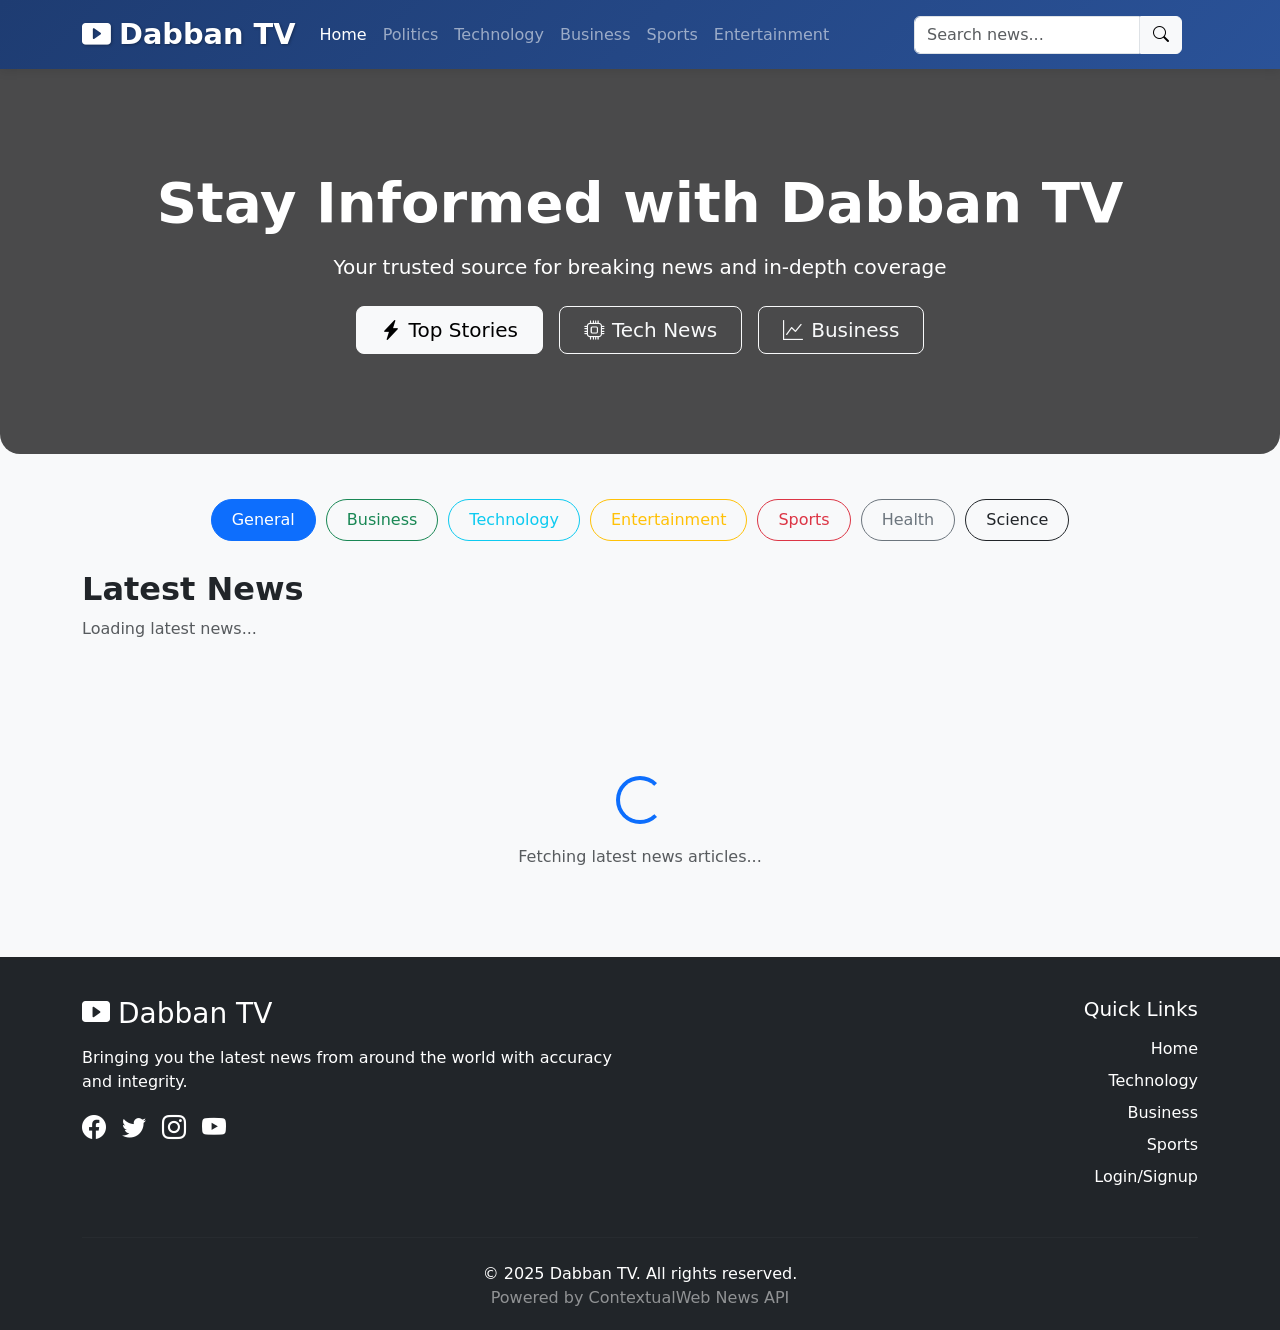
<file: index.html>
<!DOCTYPE html>
<html lang="en">
<head>
    <meta charset="UTF-8">
    <meta name="viewport" content="width=device-width, initial-scale=1.0">
    <title>Dabban TV - News Portal</title>
    <!-- Bootstrap 5 CSS -->
    <link href="https://cdn.jsdelivr.net/npm/bootstrap@5.3.0/dist/css/bootstrap.min.css" rel="stylesheet">
    <!-- Bootstrap Icons -->
    <link rel="stylesheet" href="https://cdn.jsdelivr.net/npm/bootstrap-icons@1.10.0/font/bootstrap-icons.css">
   <!--all pages style link-->
    <link rel="stylesheet" href="styles.css">
</head>
<body>
    <!-- Navigation -->
    <nav class="navbar navbar-expand-lg navbar-dark">
        <div class="container">
            <a class="navbar-brand" href="#">
                <i class="bi bi-play-btn-fill me-2"></i>Dabban TV
            </a>
            <button class="navbar-toggler" type="button" data-bs-toggle="collapse" data-bs-target="#navbarContent">
                <span class="navbar-toggler-icon"></span>
            </button>
            <div class="collapse navbar-collapse" id="navbarContent">
                <ul class="navbar-nav me-auto mb-2 mb-lg-0">
                    <li class="nav-item"><a class="nav-link active category-nav" href="#" data-category="general">Home</a></li>
                    <li class="nav-item"><a class="nav-link category-nav" href="#" data-category="politics">Politics</a></li>
                    <li class="nav-item"><a class="nav-link category-nav" href="#" data-category="technology">Technology</a></li>
                    <li class="nav-item"><a class="nav-link category-nav" href="#" data-category="business">Business</a></li>
                    <li class="nav-item"><a class="nav-link category-nav" href="#" data-category="sports">Sports</a></li>
                    <li class="nav-item"><a class="nav-link category-nav" href="#" data-category="entertainment">Entertainment</a></li>
                </ul>
                <div class="d-flex search-box align-items-center">
                    <input type="text" class="form-control rounded-0 rounded-start" id="searchInput" placeholder="Search news...">
                    <button class="btn btn-light rounded-0 rounded-end" id="searchBtn">
                        <i class="bi bi-search"></i>
                    </button>
                    
                    <!-- User Menu -->
                    <div class="dropdown ms-3" id="userMenuContainer">
                        <!-- This will be populated by JavaScript -->
                    </div>
                </div>
            </div>
        </div>
    </nav>

    <!-- Auth Modals -->
    <div class="modal fade auth-modal" id="authModal" tabindex="-1">
        <div class="modal-dialog modal-dialog-centered">
            <div class="modal-content">
                <div class="modal-header">
                    <button type="button" class="btn-close" data-bs-dismiss="modal"></button>
                </div>
                <div class="modal-body">
                    <ul class="nav nav-tabs auth-tabs mb-4" id="authTabs">
                        <li class="nav-item">
                            <button class="nav-link active" data-bs-toggle="tab" data-bs-target="#loginTab">Login</button>
                        </li>
                        <li class="nav-item">
                            <button class="nav-link" data-bs-toggle="tab" data-bs-target="#signupTab">Sign Up</button>
                        </li>
                    </ul>
                    
                    <div class="tab-content">
                        <!-- Login Form -->
                        <div class="tab-pane fade show active" id="loginTab">
                            <form class="auth-form" id="loginForm">
                                <div class="mb-3">
                                    <input type="email" class="form-control" id="loginEmail" placeholder="Email address" required>
                                </div>
                                <div class="mb-3">
                                    <input type="password" class="form-control" id="loginPassword" placeholder="Password" required>
                                    <div class="form-text text-end">
                                        <a href="#" class="text-decoration-none" id="forgotPassword">Forgot password?</a>
                                    </div>
                                </div>
                                <div class="form-check mb-3">
                                    <input class="form-check-input" type="checkbox" id="rememberMe">
                                    <label class="form-check-label" for="rememberMe">Remember me</label>
                                </div>
                                <button type="submit" class="btn btn-primary auth-btn">Login</button>
                                
                                <div class="divider">
                                    <span>Or continue with</span>
                                </div>
                                
                                <div class="social-login">
                                    <button type="button" class="social-btn google">
                                        <i class="bi bi-google"></i> Google
                                    </button>
                                    <button type="button" class="social-btn facebook">
                                        <i class="bi bi-facebook"></i> Facebook
                                    </button>
                                </div>
                            </form>
                        </div>
                        
                        <!-- Signup Form -->
                        <div class="tab-pane fade" id="signupTab">
                            <form class="auth-form" id="signupForm">
                                <div class="row">
                                    <div class="col-md-6 mb-3">
                                        <input type="text" class="form-control" id="signupFirstName" placeholder="First name" required>
                                    </div>
                                    <div class="col-md-6 mb-3">
                                        <input type="text" class="form-control" id="signupLastName" placeholder="Last name" required>
                                    </div>
                                </div>
                                <div class="mb-3">
                                    <input type="email" class="form-control" id="signupEmail" placeholder="Email address" required>
                                </div>
                                <div class="mb-3">
                                    <input type="password" class="form-control" id="signupPassword" placeholder="Password" required>
                                </div>
                                <div class="mb-3">
                                    <input type="password" class="form-control" id="signupConfirmPassword" placeholder="Confirm password" required>
                                </div>
                                <div class="form-check mb-3">
                                    <input class="form-check-input" type="checkbox" id="termsAgreement" required>
                                    <label class="form-check-label" for="termsAgreement">
                                        I agree to the <a href="#" class="text-decoration-none">Terms & Conditions</a>
                                    </label>
                                </div>
                                <button type="submit" class="btn btn-success auth-btn">Create Account</button>
                                
                                <div class="divider">
                                    <span>Or sign up with</span>
                                </div>
                                
                                <div class="social-login">
                                    <button type="button" class="social-btn google">
                                        <i class="bi bi-google"></i> Google
                                    </button>
                                    <button type="button" class="social-btn facebook">
                                        <i class="bi bi-facebook"></i> Facebook
                                    </button>
                                </div>
                            </form>
                        </div>
                    </div>
                </div>
            </div>
        </div>
    </div>

    <!-- Forgot Password Modal -->
    <div class="modal fade" id="forgotPasswordModal" tabindex="-1">
        <div class="modal-dialog modal-dialog-centered">
            <div class="modal-content">
                <div class="modal-header">
                    <h5 class="modal-title">Reset Password</h5>
                    <button type="button" class="btn-close" data-bs-dismiss="modal"></button>
                </div>
                <div class="modal-body">
                    <form id="forgotPasswordForm">
                        <div class="mb-3">
                            <label for="resetEmail" class="form-label">Enter your email address</label>
                            <input type="email" class="form-control" id="resetEmail" required>
                            <div class="form-text">We'll send you a link to reset your password</div>
                        </div>
                        <button type="submit" class="btn btn-primary w-100">Send Reset Link</button>
                    </form>
                </div>
            </div>
        </div>
    </div>

    <!-- Hero Section -->
    <div class="hero-section">
        <div class="container text-center">
            <h1 class="display-4 fw-bold mb-3">Stay Informed with Dabban TV</h1>
            <p class="lead mb-4">Your trusted source for breaking news and in-depth coverage</p>
            <div class="d-flex flex-wrap justify-content-center gap-3">
                <button class="btn btn-light btn-lg px-4 category-nav" data-category="general">
                    <i class="bi bi-lightning-charge-fill me-2"></i>Top Stories
                </button>
                <button class="btn btn-outline-light btn-lg px-4 category-nav" data-category="technology">
                    <i class="bi bi-cpu me-2"></i>Tech News
                </button>
                <button class="btn btn-outline-light btn-lg px-4 category-nav" data-category="business">
                    <i class="bi bi-graph-up me-2"></i>Business
                </button>
            </div>
        </div>
    </div>

    <!-- Main Content -->
    <main class="container flex-grow-1">
        <!-- Category Filter -->
        <div class="row mb-4">
            <div class="col-12">
                <div class="d-flex flex-wrap justify-content-center">
                    <button class="btn btn-outline-primary category-btn category-nav active" data-category="general">General</button>
                    <button class="btn btn-outline-success category-btn category-nav" data-category="business">Business</button>
                    <button class="btn btn-outline-info category-btn category-nav" data-category="technology">Technology</button>
                    <button class="btn btn-outline-warning category-btn category-nav" data-category="entertainment">Entertainment</button>
                    <button class="btn btn-outline-danger category-btn category-nav" data-category="sports">Sports</button>
                    <button class="btn btn-outline-secondary category-btn category-nav" data-category="health">Health</button>
                    <button class="btn btn-outline-dark category-btn category-nav" data-category="science">Science</button>
                </div>
            </div>
        </div>

        <!-- Page Title -->
        <div class="row mb-4">
            <div class="col-12">
                <h2 id="pageTitle" class="fw-bold">Latest News</h2>
                <p id="resultsCount" class="text-muted">Loading latest news...</p>
                <div id="userGreeting" class="alert alert-info d-none" role="alert">
                    Welcome back, <span id="userName"></span>! Here are your personalized news recommendations.
                </div>
            </div>
        </div>

        <!-- Loading State -->
        <div id="loadingState" class="loading-container">
            <div class="text-center">
                <div class="spinner-border text-primary" style="width: 3rem; height: 3rem;" role="status">
                    <span class="visually-hidden">Loading...</span>
                </div>
                <p class="mt-3 text-muted">Fetching latest news articles...</p>
            </div>
        </div>

        <!-- Error State -->
        <div id="errorState" class="alert alert-danger d-none" role="alert">
            <h4 class="alert-heading">
                <i class="bi bi-exclamation-triangle-fill me-2"></i>Unable to Load News
            </h4>
            <p id="errorMessage">There was an error loading the news. Please try again later.</p>
            <button id="retryBtn" class="btn btn-danger">
                <i class="bi bi-arrow-clockwise me-2"></i>Retry
            </button>
        </div>

        <!-- News Grid -->
        <div id="newsGrid" class="row row-cols-1 row-cols-md-2 row-cols-lg-3 g-4">
            <!-- News cards will be inserted here -->
        </div>

        <!-- No Results -->
        <div id="noResults" class="text-center py-5 d-none">
            <div class="py-5">
                <i class="bi bi-newspaper" style="font-size: 4rem; color: #6c757d;"></i>
                <h3 class="mt-3">No News Found</h3>
                <p class="text-muted">Try a different category or search term</p>
            </div>
        </div>
    </main>

    <!-- Footer -->
    <footer class="footer">
        <div class="container">
            <div class="row">
                <div class="col-md-6 mb-4">
                    <h3 class="mb-3">
                        <i class="bi bi-play-btn-fill me-2"></i>Dabban TV
                    </h3>
                    <p class="mb-3">Bringing you the latest news from around the world with accuracy and integrity.</p>
                    <div class="d-flex gap-3">
                        <a href="#" class="text-white"><i class="bi bi-facebook" style="font-size: 1.5rem;"></i></a>
                        <a href="#" class="text-white"><i class="bi bi-twitter" style="font-size: 1.5rem;"></i></a>
                        <a href="#" class="text-white"><i class="bi bi-instagram" style="font-size: 1.5rem;"></i></a>
                        <a href="#" class="text-white"><i class="bi bi-youtube" style="font-size: 1.5rem;"></i></a>
                    </div>
                </div>
                <div class="col-md-6 text-md-end">
                    <h5 class="mb-3">Quick Links</h5>
                    <ul class="list-unstyled">
                        <li><a href="#" class="text-white text-decoration-none mb-2 d-inline-block category-nav" data-category="general">Home</a></li>
                        <li><a href="#" class="text-white text-decoration-none mb-2 d-inline-block category-nav" data-category="technology">Technology</a></li>
                        <li><a href="#" class="text-white text-decoration-none mb-2 d-inline-block category-nav" data-category="business">Business</a></li>
                        <li><a href="#" class="text-white text-decoration-none mb-2 d-inline-block category-nav" data-category="sports">Sports</a></li>
                        <li><a href="#" id="footerLogin" class="text-white text-decoration-none mb-2 d-inline-block">Login/Signup</a></li>
                    </ul>
                </div>
            </div>
            <hr class="my-4" style="border-color: rgba(255,255,255,0.1);">
            <div class="text-center">
                <p class="mb-0">&copy; 2025 Dabban TV. All rights reserved.</p>
                <p class="mb-0 text-white-50">Powered by ContextualWeb News API</p>
            </div>
        </div>
    </footer>

    <!-- JavaScript -->
    <script src="https://cdn.jsdelivr.net/npm/bootstrap@5.3.0/dist/js/bootstrap.bundle.min.js"></script>
    <script  href="script.js">
        
    </script>
</body>
</html>
</file>
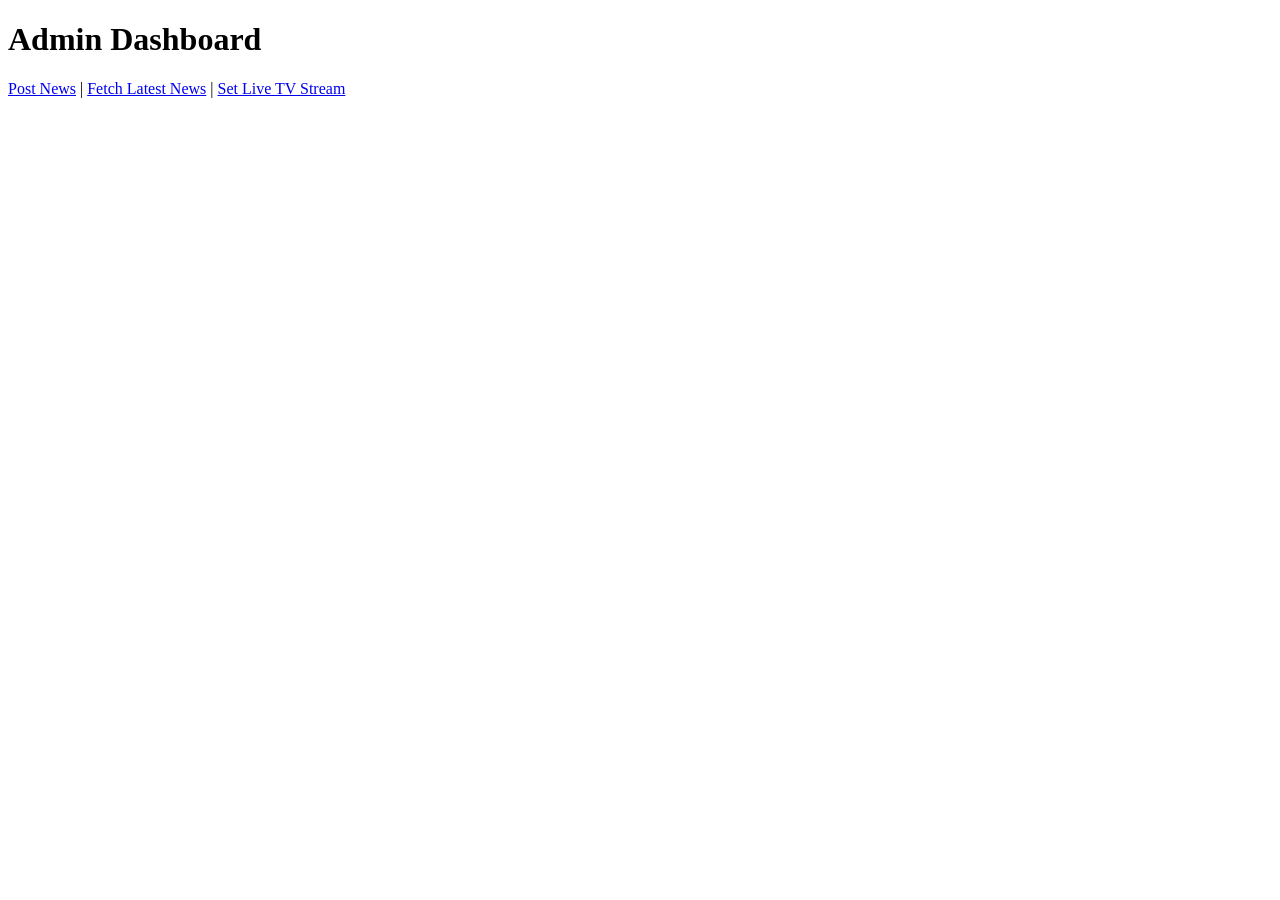
<file: admin.html>
<!DOCTYPE html>
<html lang="en">
<head>
    <meta charset="UTF-8">
    <meta name="viewport" content="width=device-width, initial-scale=1.0">
    <title>Document</title>
</head>
<body>
   <!-- 📌 8) *Admin Dashboard (HTML + PHP)*
admin/dashboard.html
```html-->
<h1>Admin Dashboard</h1>
<a href="admin_upload_news.html">Post News</a> |
<a href="fetch_api.php">Fetch Latest News</a> |
<a href="set_stream.html">Set Live TV Stream</a>

</body>

</html>
</file>
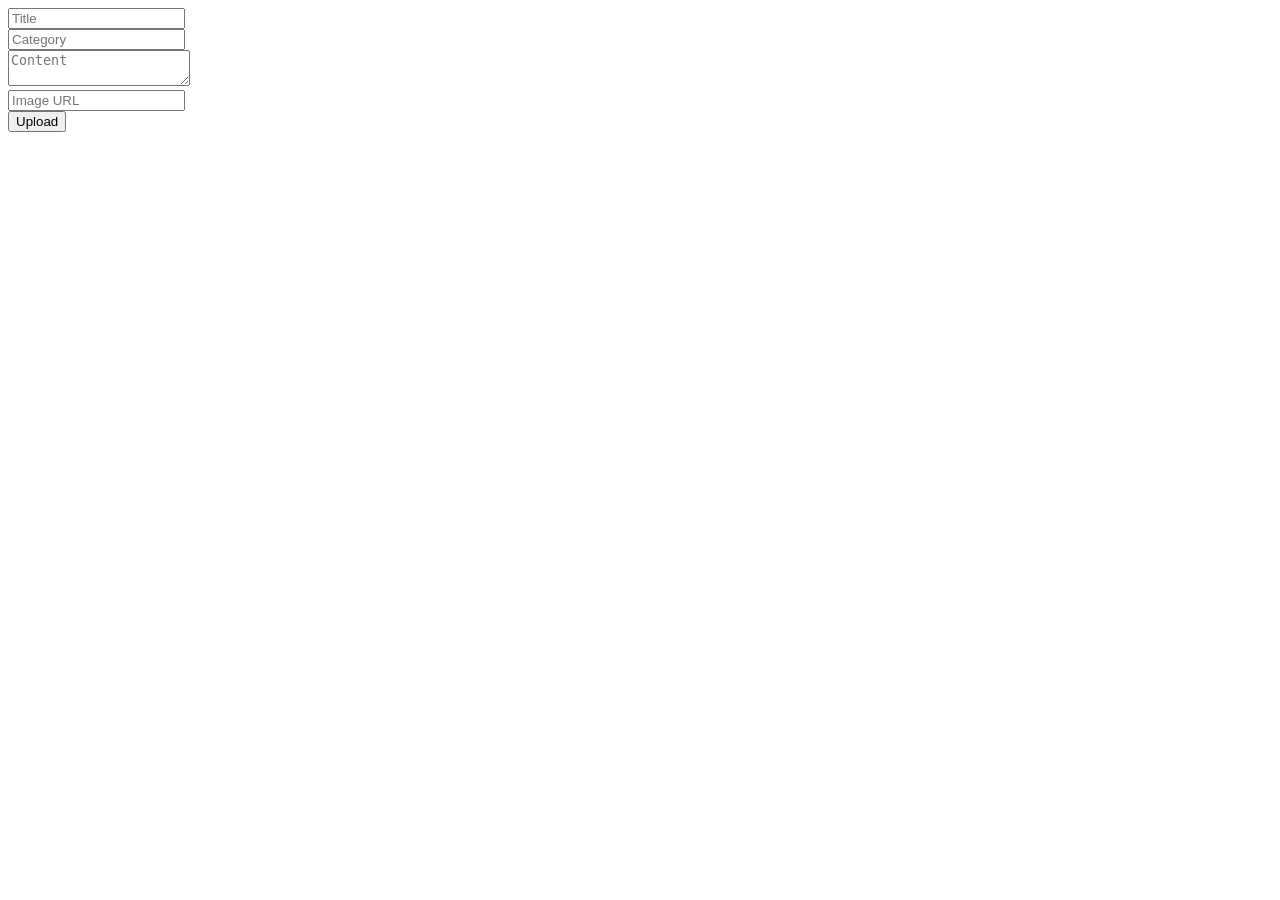
<file: admin_upload_news.html>
<!DOCTYPE html>
<html lang="en">
<head>
    <meta charset="UTF-8">
    <meta name="viewport" content="width=device-width, initial-scale=1.0">
    <title>Document</title>
</head>
<body>
  <!--📌 9) *Upload News Form (admin_upload_news.html)*-->
<form action="news.php?action=upload" method="POST">
  <input type="text" name="title" placeholder="Title"><br>
  <input type="text" name="category" placeholder="Category"><br>
  <textarea name="content" placeholder="Content"></textarea><br>
  <input type="text" name="image" placeholder="Image URL"><br>
  <button>Upload</button>
</form>

</body>

</html>
</file>
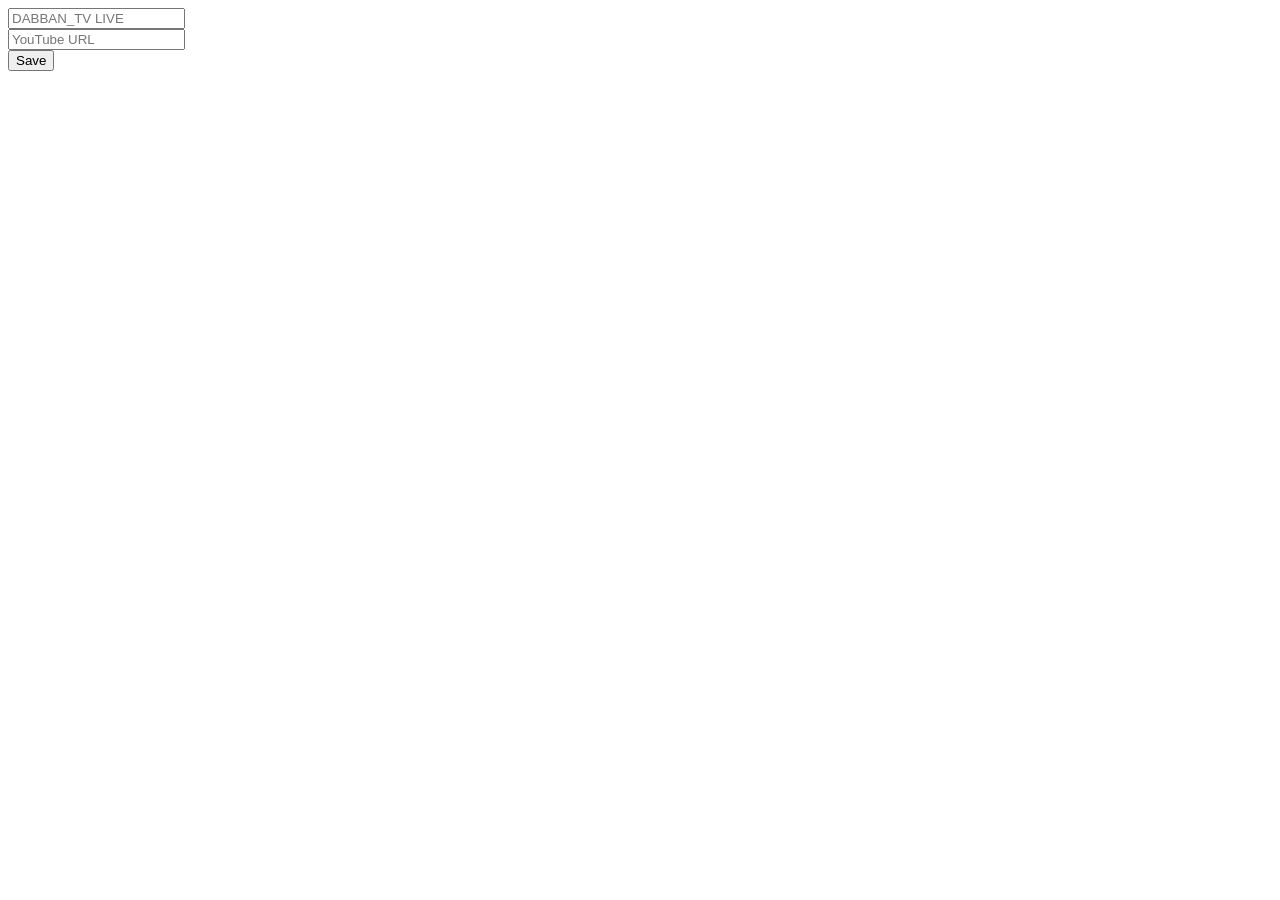
<file: set_stream.html>
<!DOCTYPE html>
<html lang="en">
<head>
    <meta charset="UTF-8">
    <meta name="viewport" content="width=device-width, initial-scale=1.0">
    <title>Document</title>
</head>
<body>
    <!--📌 10) *Live TV Stream Form (set_stream.html)*
```html-->
<form action="stream.php?action=set" method="POST">
  <input type="text" name="title" placeholder="DABBAN_TV LIVE"><br>
  <input type="text" name="url" placeholder="YouTube URL"><br>
  <button>Save</button>
</form>
<!--📌 11) *Public TV Stream Embed (frontend)*-->
<div id="player"></div>
<script>
fetch("stream.php?action=get")
  .then(res=>res.json())
  .then(data=>{
    document.getElementById("player").innerHTML = `
      <h3>data.title</h3>
      <iframe width="100{data.url}" frameborder="0" allowfullscreen></iframe>
    `;
  });
</script>

</body>

</html>
</file>
<file: styles.css>
:root {
            --primary: #0d6efd;
            --secondary: #6c757d;
            --success: #198754;
            --danger: #dc3545;
            --warning: #ffc107;
            --info: #0dcaf0;
        }
        
        body {
            font-family: 'Segoe UI', system-ui, -apple-system, sans-serif;
            background-color: #f8f9fa;
            min-height: 100vh;
            display: flex;
            flex-direction: column;
        }
        
        .navbar {
            box-shadow: 0 2px 10px rgba(0,0,0,0.1);
            background: linear-gradient(135deg, #1e3c72 0%, #2a5298 100%);
        }
        
        .navbar-brand {
            font-weight: 800;
            font-size: 1.8rem;
            color: white !important;
            text-shadow: 1px 1px 3px rgba(0,0,0,0.3);
        }
        
        .hero-section {
            background: linear-gradient(rgba(0,0,0,0.7), rgba(0,0,0,0.7)), 
                        url('https://images.unsplash.com/photo-1588681664899-f142ff2dc9b1?ixlib=rb-4.0.3&auto=format&fit=crop&w=1600&q=80');
            background-size: cover;
            background-position: center;
            color: white;
            padding: 100px 0;
            margin-bottom: 40px;
            border-radius: 0 0 20px 20px;
        }
        
        .news-card {
            border: none;
            border-radius: 12px;
            overflow: hidden;
            transition: all 0.3s ease;
            box-shadow: 0 4px 6px rgba(0,0,0,0.1);
            height: 100%;
            background: white;
        }
        
        .news-card:hover {
            transform: translateY(-8px);
            box-shadow: 0 12px 20px rgba(0,0,0,0.15);
        }
        
        .card-img-container {
            height: 220px;
            overflow: hidden;
            background: #f1f3f4;
        }
        
        .card-img-top {
            width: 100%;
            height: 100%;
            object-fit: cover;
            transition: transform 0.5s ease;
        }
        
        .news-card:hover .card-img-top {
            transform: scale(1.05);
        }
        
        .category-badge {
            position: absolute;
            top: 15px;
            left: 15px;
            background: var(--primary);
            color: white;
            padding: 5px 12px;
            border-radius: 20px;
            font-size: 0.8rem;
            font-weight: 600;
            z-index: 2;
        }
        
        .category-btn {
            border-radius: 25px;
            padding: 8px 20px;
            margin: 5px;
            transition: all 0.3s;
            font-weight: 500;
        }
        
        .category-btn:hover {
            transform: translateY(-2px);
        }
        
        .category-btn.active {
            background: var(--primary) !important;
            color: white !important;
            border-color: var(--primary) !important;
        }
        
        .news-source {
            font-size: 0.85rem;
            color: var(--secondary);
            font-weight: 500;
        }
        
        .news-date {
            font-size: 0.85rem;
            color: var(--secondary);
        }
        
        .loading-container {
            min-height: 300px;
            display: flex;
            align-items: center;
            justify-content: center;
        }
        
        .footer {
            background: #212529;
            color: white;
            margin-top: auto;
            padding: 40px 0 20px;
        }
        
        .search-box {
            position: relative;
        }
        
        .search-btn {
            border-radius: 0 5px 5px 0;
        }
        
        /* Auth Modal Styles */
        .auth-modal .modal-content {
            border-radius: 15px;
            border: none;
            box-shadow: 0 10px 30px rgba(0,0,0,0.2);
        }
        
        .auth-modal .modal-header {
            border-bottom: none;
            padding-bottom: 0;
        }
        
        .auth-modal .modal-body {
            padding: 2rem;
        }
        
        .auth-tabs .nav-link {
            border: none;
            color: var(--secondary);
            font-weight: 500;
            padding: 1rem;
            flex: 1;
            text-align: center;
        }
        
        .auth-tabs .nav-link.active {
            color: var(--primary);
            border-bottom: 3px solid var(--primary);
            background: none;
        }
        
        .auth-form .form-control {
            padding: 0.75rem 1rem;
            border-radius: 8px;
            border: 1px solid #ddd;
            margin-bottom: 1rem;
        }
        
        .auth-form .form-control:focus {
            border-color: var(--primary);
            box-shadow: 0 0 0 0.2rem rgba(13, 110, 253, 0.25);
        }
        
        .auth-btn {
            padding: 0.75rem;
            border-radius: 8px;
            font-weight: 600;
            width: 100%;
            margin-top: 1rem;
        }
        
        .divider {
            text-align: center;
            margin: 1.5rem 0;
            position: relative;
        }
        
        .divider::before {
            content: "";
            position: absolute;
            top: 50%;
            left: 0;
            right: 0;
            height: 1px;
            background: #ddd;
        }
        
        .divider span {
            background: white;
            padding: 0 1rem;
            color: var(--secondary);
        }
        
        .social-login {
            display: grid;
            grid-template-columns: 1fr 1fr;
            gap: 1rem;
            margin-top: 1rem;
        }
        
        .social-btn {
            padding: 0.75rem;
            border-radius: 8px;
            border: 1px solid #ddd;
            background: white;
            display: flex;
            align-items: center;
            justify-content: center;
            gap: 0.5rem;
            font-weight: 500;
            transition: all 0.3s;
        }
        
        .social-btn:hover {
            background: #f8f9fa;
            transform: translateY(-2px);
        }
        
        .social-btn.google {
            color: #DB4437;
        }
        
        .social-btn.facebook {
            color: #4267B2;
        }
        
        .user-avatar {
            width: 35px;
            height: 35px;
            border-radius: 50%;
            background: var(--primary);
            color: white;
            display: flex;
            align-items: center;
            justify-content: center;
            font-weight: bold;
            cursor: pointer;
        }
        
        .user-dropdown {
            min-width: 200px;
            border: none;
            box-shadow: 0 5px 15px rgba(0,0,0,0.1);
            border-radius: 10px;
        }
        
        .user-dropdown .dropdown-item {
            padding: 0.75rem 1rem;
            border-radius: 5px;
            margin: 0.25rem 0.5rem;
            width: calc(100% - 1rem);
        }
        
        .user-dropdown .dropdown-item:hover {
            background: #f8f9fa;
        }
        
        .bookmark-btn {
            position: absolute;
            top: 15px;
            right: 15px;
            background: rgba(255,255,255,0.9);
            border: none;
            width: 40px;
            height: 40px;
            border-radius: 50%;
            display: flex;
            align-items: center;
            justify-content: center;
            cursor: pointer;
            z-index: 2;
            transition: all 0.3s;
        }
        
        .bookmark-btn:hover {
            background: white;
            transform: scale(1.1);
        }
        
        .bookmark-btn.bookmarked {
            color: var(--warning);
        }
        
        .user-badge {
            background: var(--primary);
            color: white;
            padding: 5px 10px;
            border-radius: 20px;
            font-size: 0.8rem;
            margin-left: 10px;
        }
        
        @media (max-width: 768px) {
            .hero-section {
                padding: 60px 0;
            }
            
            .navbar-brand {
                font-size: 1.5rem;
            }
            
            .social-login {
                grid-template-columns: 1fr;
            }
        }
</file>
